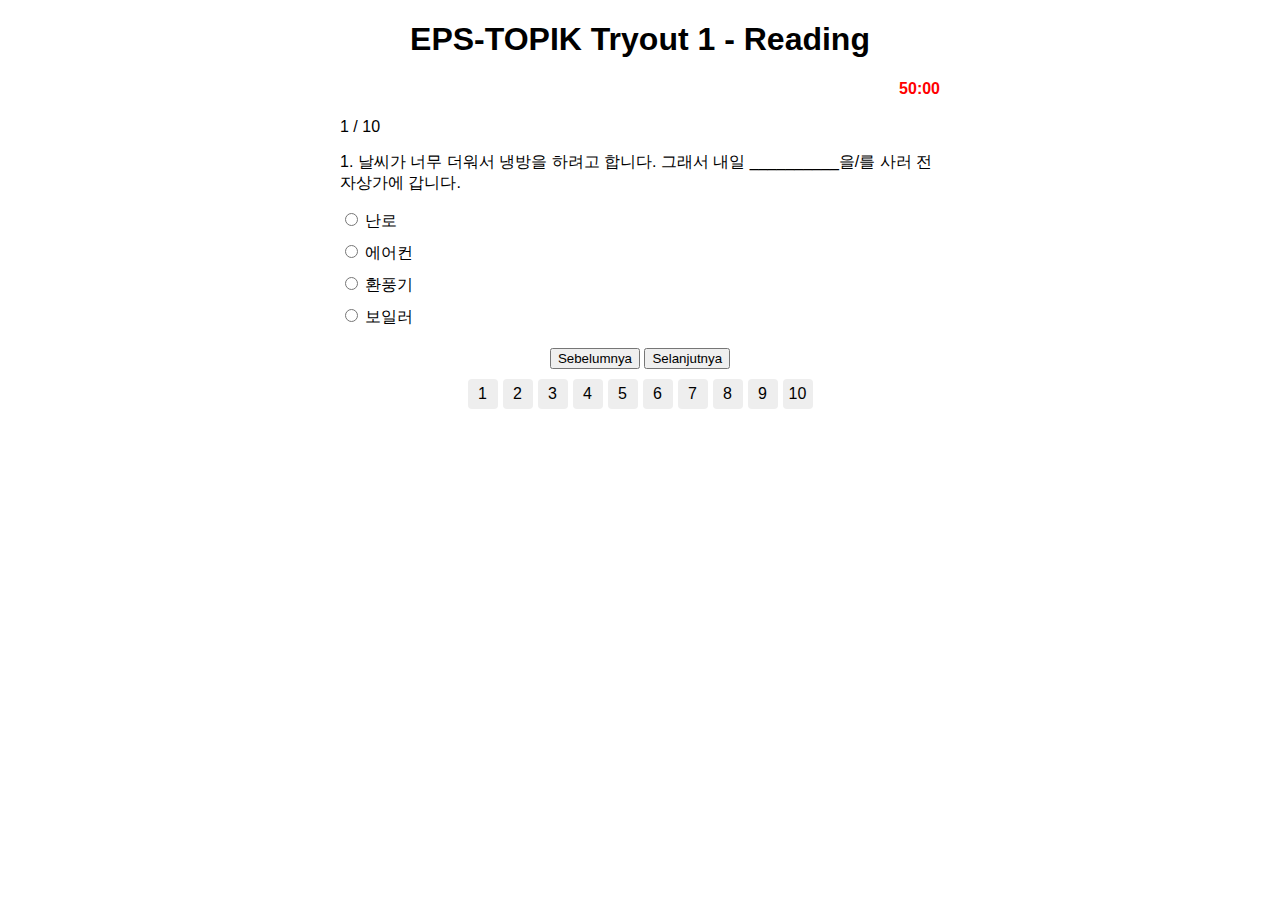
<file: index.html>
<!DOCTYPE html><html lang="ko">
<head>
  <meta charset="UTF-8">
  <title>EPS-TOPIK Latihan Ujian</title>
  <meta name="viewport" content="width=device-width, initial-scale=1.0">
  <style>
    body { font-family: sans-serif; margin: 20px; }
    .container { max-width: 600px; margin: auto; }
    h1 { text-align: center; }
    .soal { margin-top: 20px; }
    .pilihan { margin: 10px 0; }
    .navigasi, .hasil { margin-top: 20px; text-align: center; }
    .timer { text-align: right; font-weight: bold; color: red; }
    .nomor-boxes { display: flex; flex-wrap: wrap; gap: 5px; justify-content: center; margin-top: 10px; }
    .nomor-box { width: 30px; height: 30px; text-align: center; line-height: 30px; border-radius: 4px; cursor: pointer; }
    .belum { background: #eee; }
    .sudah { background: #00aaff; color: white; }
  </style>
</head>
<body>
  <div class="container">
    <h1>EPS-TOPIK Tryout 1 - Reading</h1>
    <div class="timer">50:00</div>
    <div class="soal">
      <div id="nomor">1 / 40</div>
      <p id="pertanyaan">Loading...</p>
      <div id="pilihan"></div>
    </div>
    <div class="navigasi">
      <button onclick="sebelumnya()">Sebelumnya</button>
      <button onclick="selanjutnya()">Selanjutnya</button>
    </div>
    <div class="nomor-boxes" id="daftarNomor"></div>
    <div class="hasil" id="hasil"></div>
  </div>  <script>
    const soal = [
      {
        pertanyaan: "1. 날씨가 너무 더워서 냉방을 하려고 합니다. 그래서 내일 __________을/를 사러 전자상가에 갑니다.",
        pilihan: ["난로", "에어컨", "환풍기", "보일러"],
        jawaban: 1
      },
      {
        pertanyaan: "2. 어제 산 바지가 좀 작아서 교환하려고 갔는데. 그런 바지가 모두 팔려서 __________을/를 받고 집에 돌아왔습니다.",
        pilihan: ["교환", "예금", "환불", "환전"],
        jawaban: 2
      },
      {
        pertanyaan: "3. 다른 사람이 쓴 물건을 사면 가격이 __________ 쌉니다. 중고 가게에서는 그런 물건들이 팝니다.",
        pilihan: ["제발", "엄청", "확실히", "설마"],
        jawaban: 1
      },
      {
        pertanyaan: "4. 주문한 음식을 다 먹은 후 빈 그릇은 대개 비닐봉지등에 싸서 내놓으면 __________.",
        pilihan: ["포장해 줍니다.", "수거해 갑니다.", "배달해 줍니다.", "팔아 줍니다."],
        jawaban: 1
      },
      {
        pertanyaan: "5. 이 표지는 무슨 뜻입니까?",
        pilihan: ["‘독성 위험’ 조심하세요", "‘폭발 위험’ 조심하세요", "‘감전 위험’ 조심하세요", "‘저온 위험’ 조심하세요"],
        jawaban: 1
      },
      {
        pertanyaan: "6. 다음 안내문의 설명으로 맞는 것은 무엇입니까?",
        pilihan: ["주야간 근무를 해야 합니다.", "주말에도 일을 해야 합니다.", "이력서는 이메일로 보냅니다.", "연장 근무도 해야 합니다."],
        jawaban: 0
      },
      {
        pertanyaan: "7. 다음 그래프에 맞는 것은 고르십시오.",
        pilihan: [
          "인건비를 줄이기 위해서 쓰는 비율이 1위로 많다.",
          "국내 근로자를 얻기 못해서 쓰는 비율이 반 이상입니다.",
          "지시를 잘 따른다는 의미로 쓰는 비율이 제일 적다.",
          "긴 시간 일 시킬 수 있어서 쓰는 비율이 제일 많다."
        ],
        jawaban: 2
      },
      {
        pertanyaan: "8. 이 사람의 지위는 무엇입니까?",
        pilihan: ["박성현입니다.", "공장장입니다.", "태성입니다.", "전문가입니다."],
        jawaban: 1
      },
      {
        pertanyaan: "9. 가: 교통사고를 당한 적이 있어요? 나: 어렸을 때 차에 __________ 뻔한 적이 있어요.",
        pilihan: ["떨어질", "끼일", "부딪힐", "감길"],
        jawaban: 0
      },
      {
        pertanyaan: "10. 저는 일요일마다 외국인력지원센터에 갑니다. 그곳에 __________ 한국어도 배우고 친구들도 사귈 수 있습니다.",
        pilihan: ["가리", "가면", "가지만", "가도록"],
        jawaban: 3
      },
      // Tambahkan soal 11–20 dengan pola serupa jika diperlukan
    ];

    let nomor = 0;
    let jawaban = Array(soal.length).fill(null);

    const timerEl = document.querySelector(".timer");
    const pertanyaanEl = document.getElementById("pertanyaan");
    const pilihanEl = document.getElementById("pilihan");
    const nomorEl = document.getElementById("nomor");
    const hasilEl = document.getElementById("hasil");
    const daftarNomorEl = document.getElementById("daftarNomor");

    function tampilkanSoal() {
      const s = soal[nomor];
      nomorEl.textContent = `${nomor + 1} / ${soal.length}`;
      pertanyaanEl.textContent = s.pertanyaan;
      pilihanEl.innerHTML = s.pilihan.map((p, i) => `
        <div class="pilihan">
          <label>
            <input type="radio" name="opsi" value="${i}" ${jawaban[nomor] == i ? "checked" : ""}
              onchange="jawab(${i})"> ${p}
          </label>
        </div>
      `).join("");
    }

    function jawab(index) {
      jawaban[nomor] = index;
      updateNomorBox();
    }

    function selanjutnya() {
      if (nomor < soal.length - 1) nomor++;
      tampilkanSoal();
    }

    function sebelumnya() {
      if (nomor > 0) nomor--;
      tampilkanSoal();
    }

    function updateNomorBox() {
      daftarNomorEl.innerHTML = soal.map((_, i) => `
        <div class="nomor-box ${jawaban[i] != null ? "sudah" : "belum"}" onclick="keSoal(${i})">${i + 1}</div>
      `).join("");
    }

    function keSoal(i) {
      nomor = i;
      tampilkanSoal();
    }

    function selesaiUjian() {
      let skor = 0;
      soal.forEach((s, i) => {
        if (jawaban[i] == s.jawaban) skor++;
      });
      hasilEl.innerHTML = `<h3>Hasil Ujian</h3><p>Skor Anda: ${skor} / ${soal.length}</p>`;
    }

    function mulaiTimer() {
      let waktu = 50 * 60;
      const interval = setInterval(() => {
        const m = Math.floor(waktu / 60);
        const d = waktu % 60;
        timerEl.textContent = `${m.toString().padStart(2, '0')}:${d.toString().padStart(2, '0')}`;
        if (--waktu < 0) {
          clearInterval(interval);
          selesaiUjian();
        }
      }, 1000);
    }

    tampilkanSoal();
    updateNomorBox();
    mulaiTimer();
  </script></body>
</html>
</file>
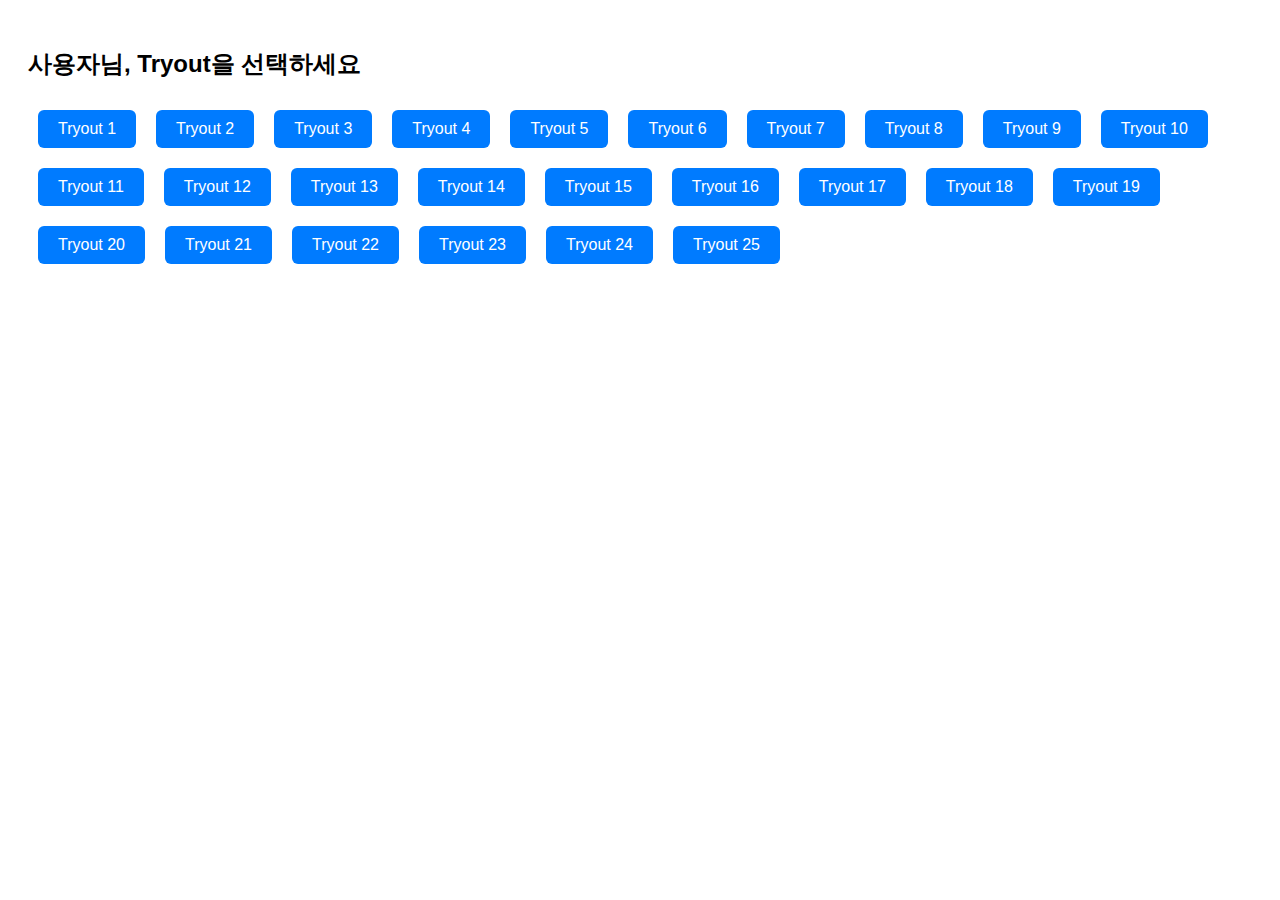
<file: dashboard.html>
<!DOCTYPE html>
<html lang="ko">
<head>
  <meta charset="UTF-8">
  <title>Tryout 선택</title>
  <style>
    body { font-family: sans-serif; padding: 20px; }
    .tryout-button {
      display: inline-block; margin: 10px;
      padding: 10px 20px; background: #007bff;
      color: white; text-decoration: none; border-radius: 6px;
    }
  </style>
</head>
<body>
  <h2><span id="name"></span>님, Tryout을 선택하세요</h2>
  <div id="list"></div>
  <script>
    document.getElementById("name").innerText = localStorage.getItem("username") || "사용자";
    const list = document.getElementById("list");
    for (let i = 1; i <= 25; i++) {
      const a = document.createElement("a");
      a.href = `index.html?set=tryout${i}`;
      a.className = "tryout-button";
      a.innerText = `Tryout ${i}`;
      list.appendChild(a);
    }
  </script>
</body>
</html>
</file>
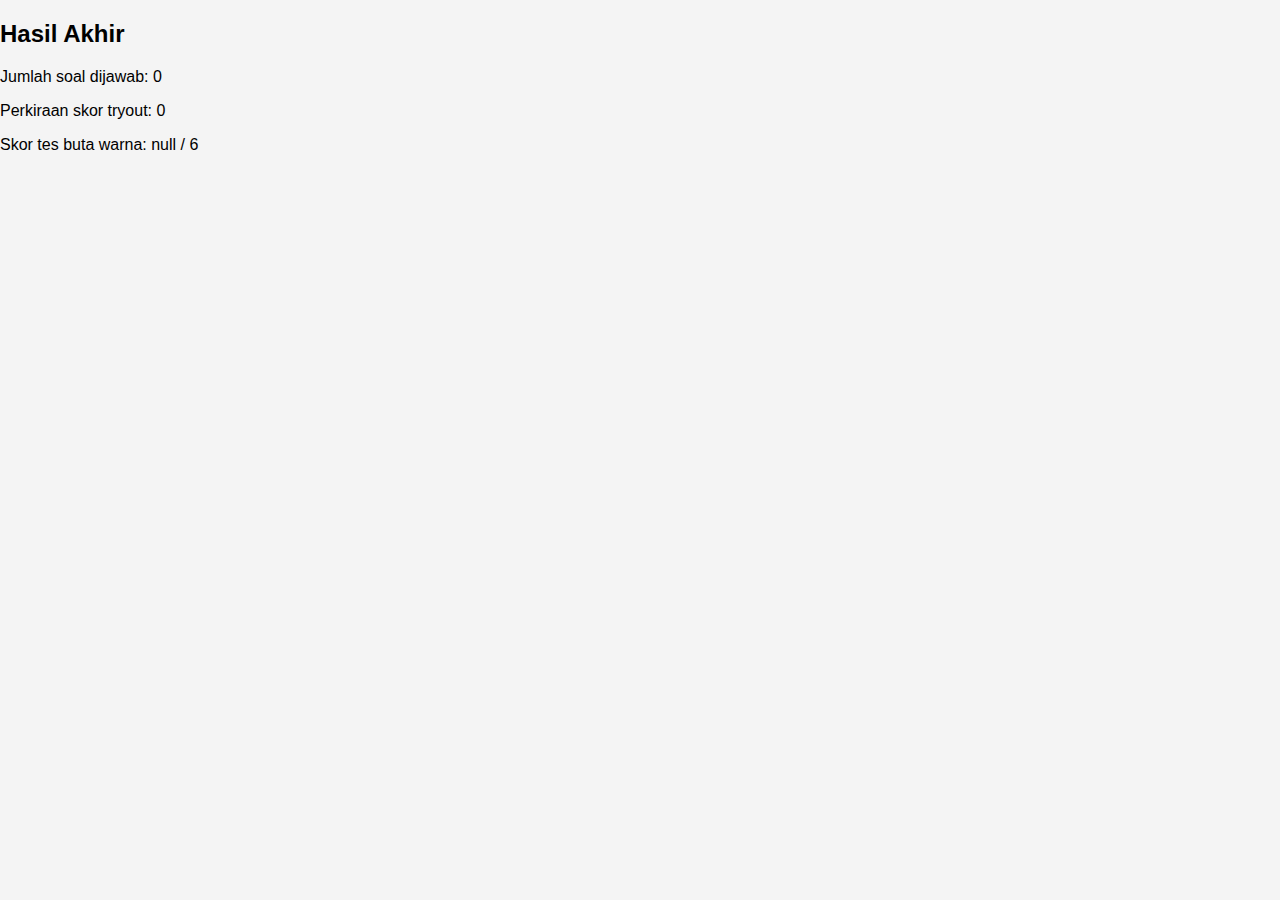
<file: final-result.html>
<!DOCTYPE html>
<html lang="ko">
<head>
  <meta charset="UTF-8">
  <meta name="viewport" content="width=device-width, initial-scale=1.0">
  <title>Hasil Akhir</title>
  <link rel="stylesheet" href="css/style.css">
</head>
<body>
  <h2>Hasil Akhir</h2>
  <div id="summary"></div>

  <script>
    const tryout = JSON.parse(localStorage.getItem("hasilTryout")) || {};
    const buta = localStorage.getItem("hasilButaWarna");

    let benar = 0;
    for (let k in tryout) if (tryout[k]) benar++;

    document.getElementById("summary").innerHTML = `
      <p>Jumlah soal dijawab: ${Object.keys(tryout).length}</p>
      <p>Perkiraan skor tryout: ${benar}</p>
      <p>Skor tes buta warna: ${buta} / 6</p>
    `;
  </script>
</body>
</html>
</file>
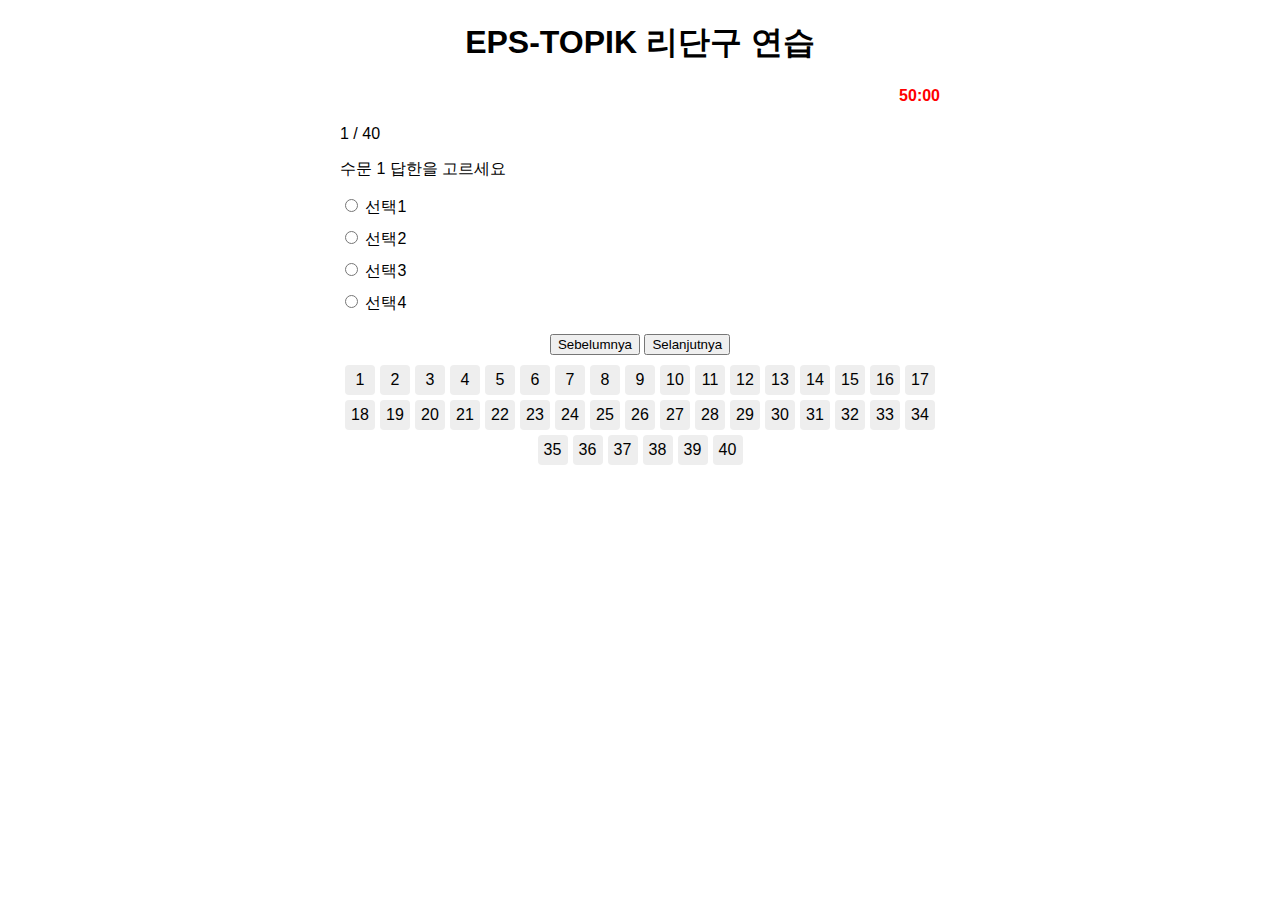
<file: index (1).html>
<!DOCTYPE html>
<html lang="ko">
<head>
  <meta charset="UTF-8">
  <title>EPS-TOPIK Latihan Ujian</title>
  <meta name="viewport" content="width=device-width, initial-scale=1.0">
  <style>
    body { font-family: sans-serif; margin: 20px; }
    .container { max-width: 600px; margin: auto; }
    h1 { text-align: center; }
    .soal { margin-top: 20px; }
    .pilihan { margin: 10px 0; }
    .navigasi, .hasil { margin-top: 20px; text-align: center; }
    .timer { text-align: right; font-weight: bold; color: red; }
    .nomor-boxes { display: flex; flex-wrap: wrap; gap: 5px; justify-content: center; margin-top: 10px; }
    .nomor-box { width: 30px; height: 30px; text-align: center; line-height: 30px; border-radius: 4px; cursor: pointer; }
    .belum { background: #eee; }
    .sudah { background: #00aaff; color: white; }
  </style>
</head>
<body>
  <div class="container">
    <h1>EPS-TOPIK 리단구 연습</h1>
    <div class="timer">50:00</div>
    <div class="soal">
      <div id="nomor">1 / 40</div>
      <p id="pertanyaan">Loading...</p>
      <div id="pilihan"></div>
    </div>
    <div class="navigasi">
      <button onclick="sebelumnya()">Sebelumnya</button>
      <button onclick="selanjutnya()">Selanjutnya</button>
    </div>
    <div class="nomor-boxes" id="daftarNomor"></div>
    <div class="hasil" id="hasil"></div>
  </div>

  <script>
    const soal = Array.from({ length: 40 }, (_, i) => ({
      pertanyaan: `수문 ${i + 1} 답한을 고르세요`,
      pilihan: ["선택1", "선택2", "선택3", "선택4"],
      jawaban: i % 4
    }));

    let nomor = 0;
    let jawaban = Array(soal.length).fill(null);

    const timerEl = document.querySelector(".timer");
    const pertanyaanEl = document.getElementById("pertanyaan");
    const pilihanEl = document.getElementById("pilihan");
    const nomorEl = document.getElementById("nomor");
    const hasilEl = document.getElementById("hasil");
    const daftarNomorEl = document.getElementById("daftarNomor");

    function tampilkanSoal() {
      const s = soal[nomor];
      nomorEl.textContent = `${nomor + 1} / ${soal.length}`;
      pertanyaanEl.textContent = s.pertanyaan;
      pilihanEl.innerHTML = s.pilihan.map((p, i) => `
        <div class="pilihan">
          <label>
            <input type="radio" name="opsi" value="${i}" ${jawaban[nomor] == i ? "checked" : ""}
              onchange="jawab(${i})"> ${p}
          </label>
        </div>
      `).join("");
    }

    function jawab(index) {
      jawaban[nomor] = index;
      updateNomorBox();
    }

    function selanjutnya() {
      if (nomor < soal.length - 1) nomor++;
      tampilkanSoal();
    }

    function sebelumnya() {
      if (nomor > 0) nomor--;
      tampilkanSoal();
    }

    function updateNomorBox() {
      daftarNomorEl.innerHTML = soal.map((_, i) => `
        <div class="nomor-box ${jawaban[i] != null ? "sudah" : "belum"}" onclick="keSoal(${i})">${i + 1}</div>
      `).join("");
    }

    function keSoal(i) {
      nomor = i;
      tampilkanSoal();
    }

    function selesaiUjian() {
      let skor = 0;
      soal.forEach((s, i) => {
        if (jawaban[i] == s.jawaban) skor++;
      });
      hasilEl.innerHTML = `<h3>Hasil Ujian</h3><p>Skor Anda: ${skor} / ${soal.length}</p>`;
    }

    function mulaiTimer() {
      let waktu = 50 * 60;
      const interval = setInterval(() => {
        const m = Math.floor(waktu / 60);
        const d = waktu % 60;
        timerEl.textContent = `${m.toString().padStart(2, '0')}:${d.toString().padStart(2, '0')}`;
        if (--waktu < 0) {
          clearInterval(interval);
          selesaiUjian();
        }
      }, 1000);
    }

    // Inisialisasi
    tampilkanSoal();
    updateNomorBox();
    mulaiTimer();
  </script>
</body>
</html>
</file>
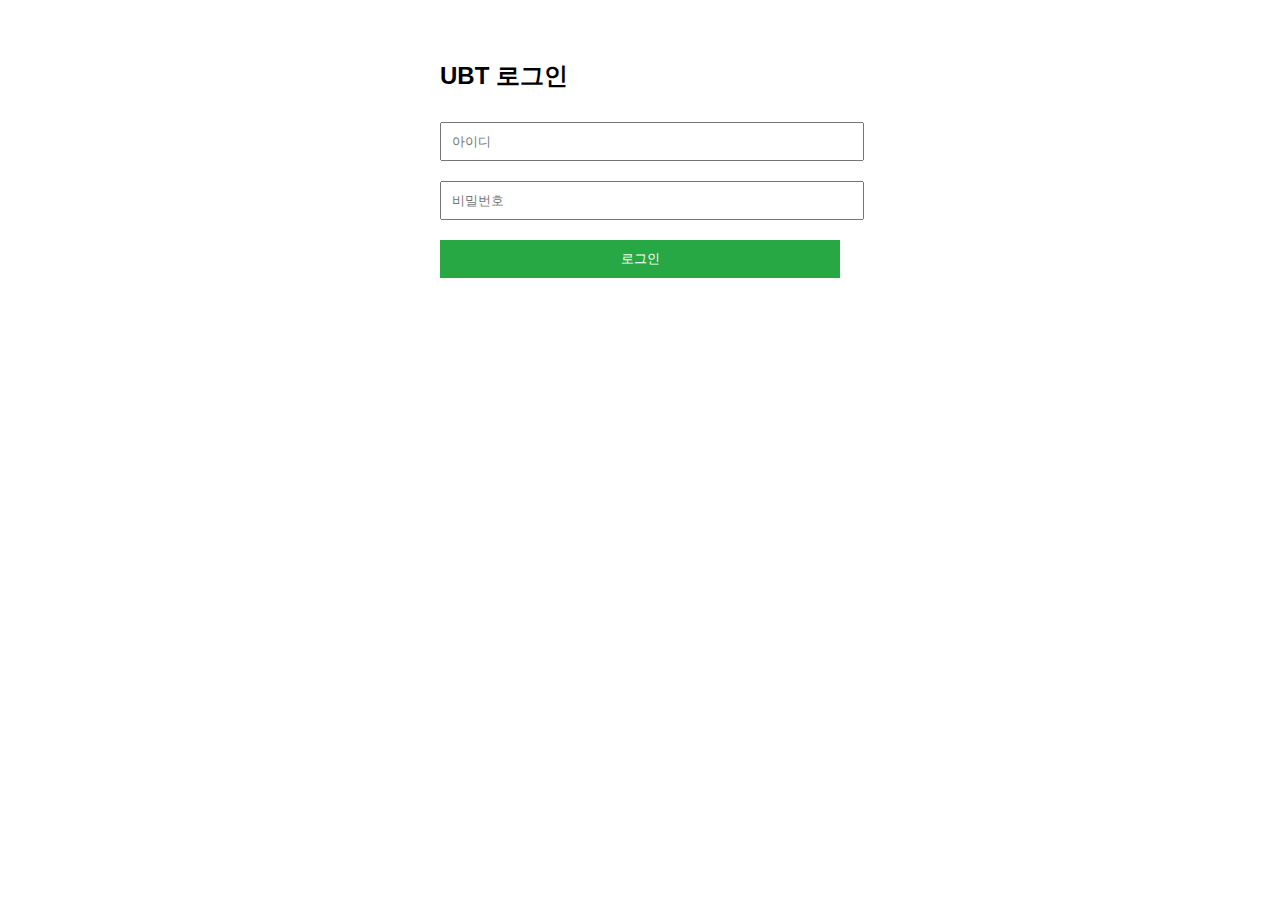
<file: login.html>
<!DOCTYPE html>
<html lang="ko">
<head>
  <meta charset="UTF-8">
  <title>Login - UBT</title>
  <style>
    body { font-family: sans-serif; padding: 40px; max-width: 400px; margin: auto; }
    input, button { width: 100%; padding: 10px; margin: 10px 0; }
    button { background: #28a745; color: white; border: none; }
  </style>
</head>
<body>
  <h2>UBT 로그인</h2>
  <input type="text" id="username" placeholder="아이디">
  <input type="password" id="password" placeholder="비밀번호">
  <button onclick="login()">로그인</button>
  <p id="error" style="color:red;"></p>
  <script>
    function login() {
      const u = document.getElementById('username').value.trim();
      const p = document.getElementById('password').value.trim();
      if (u === "vvip" && p === "000") {
        localStorage.setItem("username", u);
        location.href = "dashboard.html";
      } else {
        document.getElementById("error").innerText = "아이디 또는 비밀번호가 틀렸습니다.";
      }
    }
  </script>
</body>
</html>
</file>
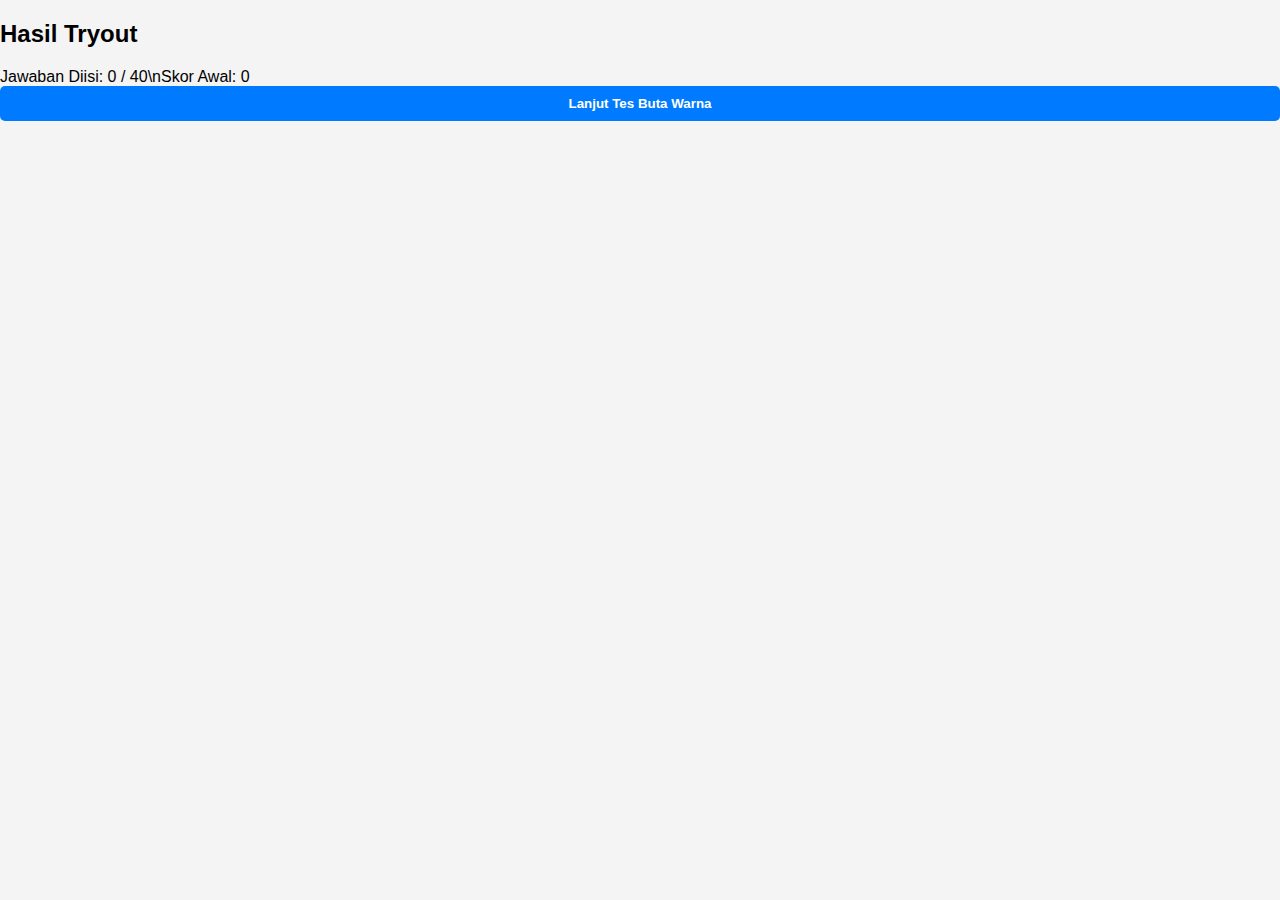
<file: result.html>
<!DOCTYPE html>
<html lang="ko">
<head>
  <meta charset="UTF-8">
  <meta name="viewport" content="width=device-width, initial-scale=1.0">
  <title>Hasil Tryout</title>
  <link rel="stylesheet" href="css/style.css">
</head>
<body>
  <h2>Hasil Tryout</h2>
  <div id="hasil"></div>
  <button onclick="window.location.href='color-test.html'">Lanjut Tes Buta Warna</button>
  <script>
    const data = JSON.parse(localStorage.getItem("hasilTryout")) || {};
    let benar = 0;
    for (let k in data) {
      if (data[k]) benar++;
    }
    document.getElementById("hasil").innerText = `Jawaban Diisi: ${Object.keys(data).length} / 40\\nSkor Awal: ${benar}`;
  </script>
</body>
</html>
</file>
<file: css/style.css>
body {
  font-family: sans-serif;
  margin: 0;
  padding: 0;
  background: #f4f4f4;
}

.login-container {
  max-width: 300px;
  margin: 100px auto;
  padding: 20px;
  background: white;
  border-radius: 10px;
  box-shadow: 0 0 10px #ccc;
}

.login-container h2 {
  text-align: center;
}

input {
  display: block;
  width: 100%;
  margin: 10px 0;
  padding: 10px;
}

button {
  padding: 10px;
  width: 100%;
  background-color: #007bff;
  border: none;
  color: white;
  font-weight: bold;
  cursor: pointer;
  border-radius: 5px;
}

.tryout-list {
  display: flex;
  flex-wrap: wrap;
  gap: 10px;
  padding: 20px;
}

.tryout-list button {
  padding: 10px;
  flex: 1 1 30%;
  border: 1px solid #ccc;
  border-radius: 5px;
  background: white;
  cursor: pointer;
}

.header {
  padding: 10px;
  background: #007bff;
  color: white;
  display: flex;
  justify-content: space-between;
  align-items: center;
}
</file>
